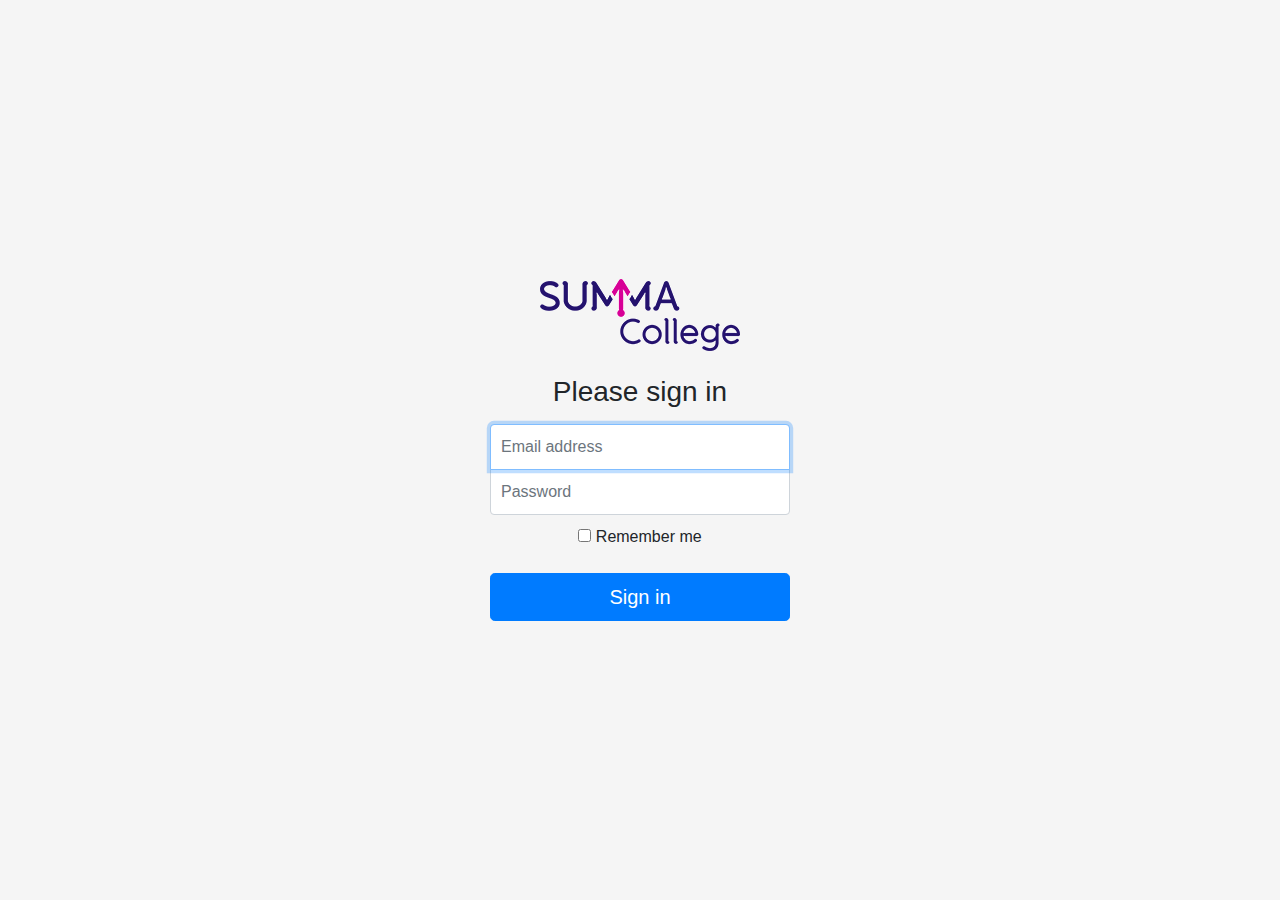
<file: Website/login.html>
<html lang="en">

<head>
    <meta charset="utf-8" />
    <meta name="viewport" content="width=device-width, initial-scale=1, shrink-to-fit=no" />
    <meta name="description" content="" />
    <meta name="author" content="Mark Otto, Jacob Thornton, and Bootstrap contributors" />
    <meta name="generator" content="Jekyll v3.8.6" />
    <title>Summa College - login</title>
    <link rel="stylesheet" href="https://stackpath.bootstrapcdn.com/bootstrap/4.3.1/css/bootstrap.min.css" integrity="sha384-ggOyR0iXCbMQv3Xipma34MD+dH/1fQ784/j6cY/iJTQUOhcWr7x9JvoRxT2MZw1T" crossorigin="anonymous">

    <style>
        .bd-placeholder-img {
            font-size: 1.125rem;
            text-anchor: middle;
            -webkit-user-select: none;
            -moz-user-select: none;
            -ms-user-select: none;
            user-select: none;
        }

        @media (min-width: 768px) {
            .bd-placeholder-img-lg {
                font-size: 3.5rem;
            }
        }
    </style>
    <!-- Custom styles for this template -->
    <link href="signin.css" rel="stylesheet" />
</head>

<body class="text-center">
    <form class="form-signin">
        <img class="mb-4" src="img/logo.png" alt="" height="72" />
        <h1 class="h3 mb-3 font-weight-normal">Please sign in</h1>
        <label for="inputEmail" class="sr-only">Email address</label>
        <input type="email" id="inputEmail" class="form-control" placeholder="Email address" required="" autofocus="" />
        <label for="inputPassword" class="sr-only">Password</label>
        <input type="password" id="inputPassword" class="form-control" placeholder="Password" required="" />
        <div class="checkbox mb-3">
            <label>
                <input type="checkbox" value="remember-me" /> Remember me
            </label>
        </div>
        <button class="btn btn-lg btn-primary btn-block" type="submit">
            Sign in
        </button>
    </form>
</body>

</html>
</file>
<file: Website/signin.css>
html,
body {
  height: 100%;
}

body {
  display: -ms-flexbox;
  display: flex;
  -ms-flex-align: center;
  align-items: center;
  padding-top: 40px;
  padding-bottom: 40px;
  background-color: #f5f5f5;
}

.form-signin {
  width: 100%;
  max-width: 330px;
  padding: 15px;
  margin: auto;
}
.form-signin .checkbox {
  font-weight: 400;
}
.form-signin .form-control {
  position: relative;
  box-sizing: border-box;
  height: auto;
  padding: 10px;
  font-size: 16px;
}
.form-signin .form-control:focus {
  z-index: 2;
}
.form-signin input[type="email"] {
  margin-bottom: -1px;
  border-bottom-right-radius: 0;
  border-bottom-left-radius: 0;
}
.form-signin input[type="password"] {
  margin-bottom: 10px;
  border-top-left-radius: 0;
  border-top-right-radius: 0;
}
</file>
